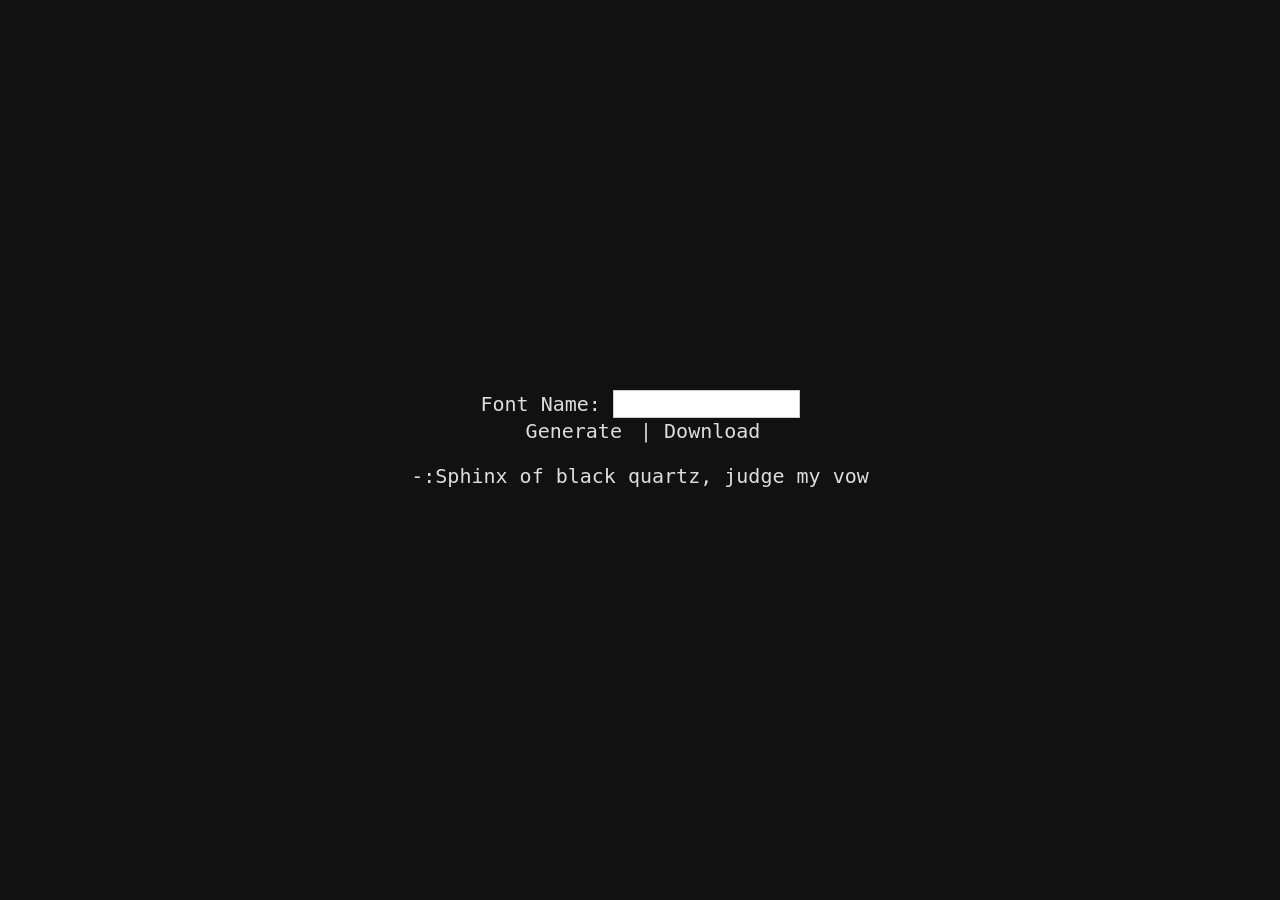
<file: docs/index.html>
<!DOCTYPE html>
<html>
    <title>BetterDiscord Font Theme Generator</title>
    <head>
        <style>
            @import url(./generate.css);
        </style>
    </head>
    <body>
        <div class="hero">
            <div>
                Font Name:
                <input id="font-name" onkeypress="enterListener(event)"></input>
            </div>
            <div>
                <button id="update">Generate</button> |
                <a id="download">Download</a>
            </div>
            <div style="display:flex; flex-direction: row">
                <p id="font-test">-</p>
                <p>: </p>
                <p id="text-test">Sphinx of black quartz, judge my vow</p>
            </div>
        </div>
        <script src="./template.js"></script>
        <script>
            const button = document.getElementById("update")
            button.addEventListener("click", generate)
            function generate() {
                const font = document.getElementById("font-name").value
                if (font.length == 0) return;
                const textTest = document.getElementById("text-test")
                textTest.style.fontFamily = font
                const fontTest = document.getElementById("font-test")
                fontTest.innerText = font
                const response = template.replace(/{{font}}/g, font)
                const blob = new Blob([response], { type: 'text/css'})
                const a = document.getElementById("download")
                a.setAttribute("href", window.URL.createObjectURL(blob))
                a.setAttribute("download", font+".theme.css")
            }
            function enterListener(event) {
                if (event.key == "Enter") {
                    generate()
                } else return
            }
        </script>
    </body>
</html>
</file>
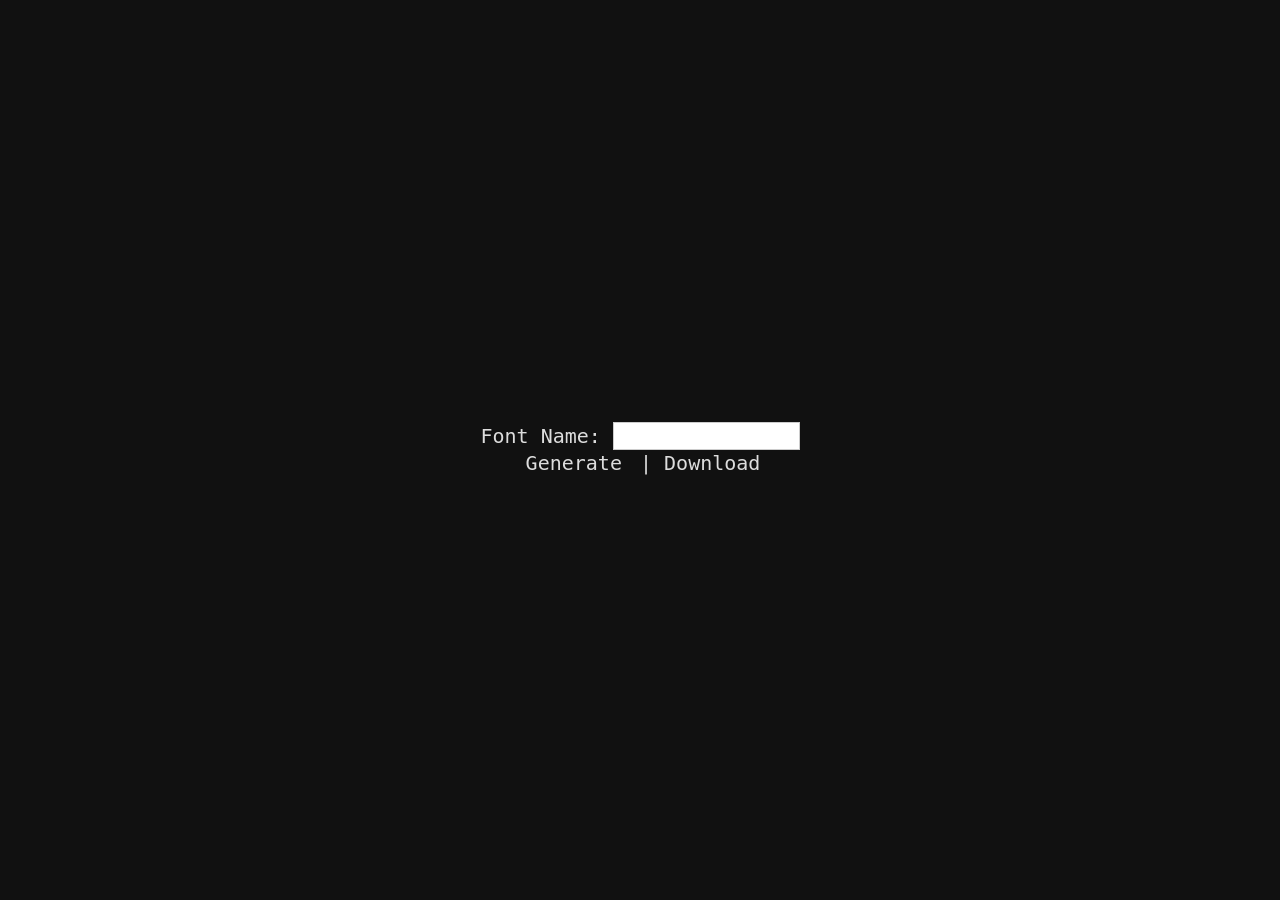
<file: docs/generate.html>
<!DOCTYPE html>
<html>
    <title>BetterDiscord Font Theme Generator</title>
    <head>
        <style>
            @import url(./generate.css);
        </style>
    </head>
    <body>
        <div class="hero">
            <div>
                Font Name:
                <input id="font-name" onkeypress="enterListener(event)"></input>
            </div>
            <div>
                <button id="update">Generate</button> |
                <a id="download">Download</a>
            </div>
        </div>
        <script src="./template.js"></script>
        <script>
            const button = document.getElementById("update")
            button.addEventListener("click", generate)
            function generate() {
                const font = document.getElementById("font-name").value
                if (font.length == 0) return;
                const response = template.replace(/{{font}}/g, font)
                const blob = new Blob([response], { type: 'text/css'})
                const a = document.getElementById("download")
                a.setAttribute("href", window.URL.createObjectURL(blob))
                a.setAttribute("download", font+".theme.css")
            }
            function enterListener(event) {
                if (event.key == "Enter") {
                    generate()
                } else return
            }
        </script>
    </body>
</html>
</file>
